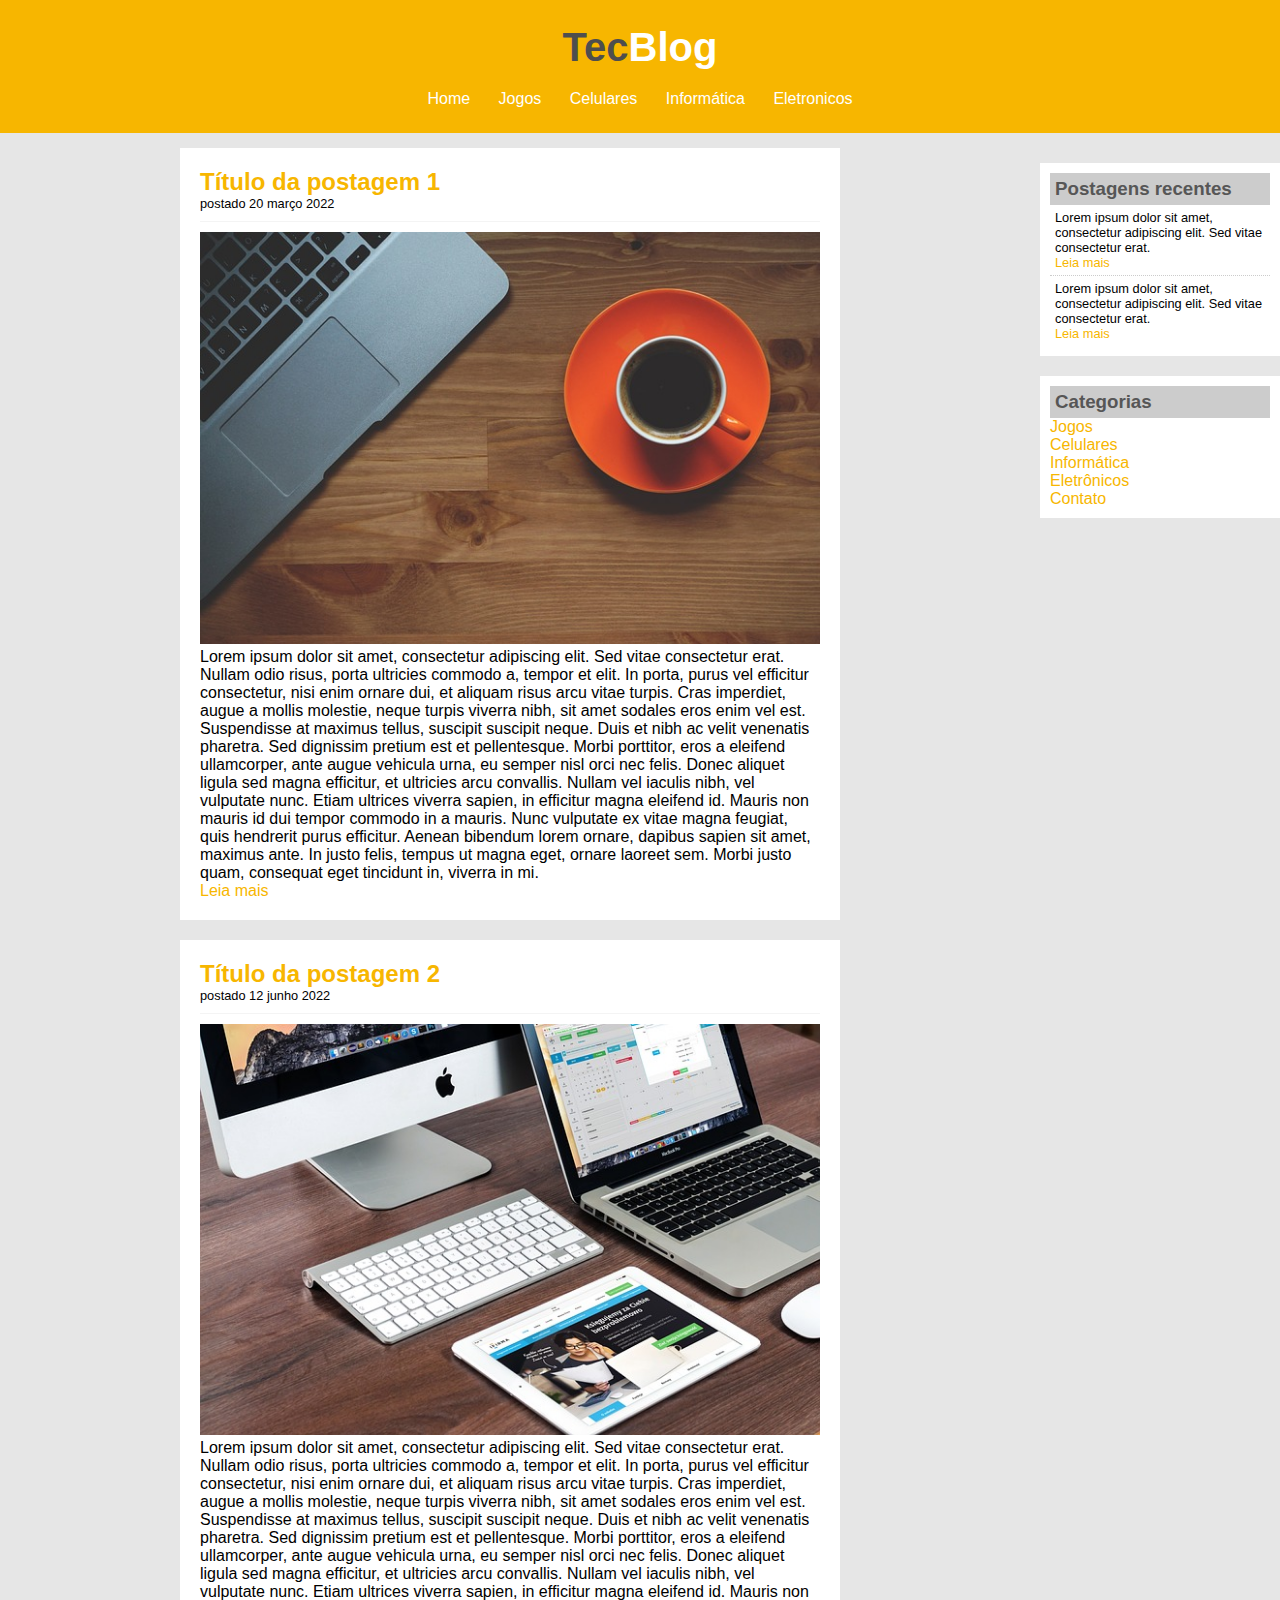
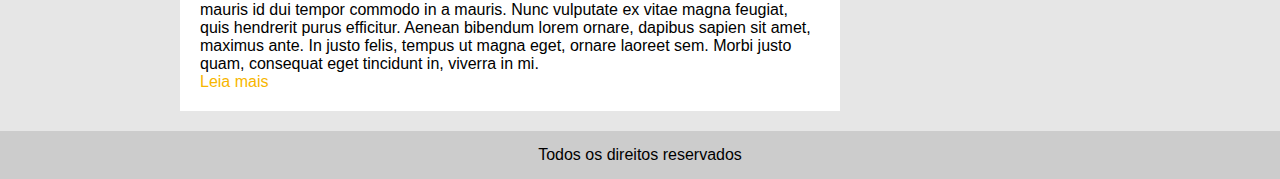
<file: ProjetoCSS3Intermediario/index.html>
<!DOCTYPE html>
<html>
<head>
	<meta charset="utf-8">
	<meta name="viewport" content="width=device-width, initial-scale=1">
	<title>TecBlog - O seu blog de tecnologia</title>
	<link rel="stylesheet" type="text/css" href="CSS/style.css">
</head>
<body>

	<div id="area-cabecalho">
		<div id="area-logo">
			<h1>Tec<span class="branco">Blog</span></h1>
		</div>
		<div id="area-menu">
			<a href="index.html">Home</a>
			<a href="jogos.html">Jogos</a>
			<a href="celulares.html">Celulares</a>
			<a href="informatica.html">Informática</a>
			<a href="eletronicos.html">Eletronicos</a>


		</div>
		
	</div>

	<div id="area-principal">
		<div id="area-postagens">
			<div class="postagem">
				<h2>Título da postagem 1</h2>
				<span class="data-postagem">postado 20 março 2022</span>
				<img width="620px" src="imgs/imagem1.jpg">
				<p>
					Lorem ipsum dolor sit amet, consectetur adipiscing elit. Sed vitae consectetur erat. Nullam odio risus, porta ultricies commodo a, tempor et elit. In porta, purus vel efficitur consectetur, nisi enim ornare dui, et aliquam risus arcu vitae turpis. Cras imperdiet, augue a mollis molestie, neque turpis viverra nibh, sit amet sodales eros enim vel est. Suspendisse at maximus tellus, suscipit suscipit neque. Duis et nibh ac velit venenatis pharetra. Sed dignissim pretium est et pellentesque. Morbi porttitor, eros a eleifend ullamcorper, ante augue vehicula urna, eu semper nisl orci nec felis. Donec aliquet ligula sed magna efficitur, et ultricies arcu convallis. Nullam vel iaculis nibh, vel vulputate nunc. Etiam ultrices viverra sapien, in efficitur magna eleifend id. Mauris non mauris id dui tempor commodo in a mauris. Nunc vulputate ex vitae magna feugiat, quis hendrerit purus efficitur. Aenean bibendum lorem ornare, dapibus sapien sit amet, maximus ante. In justo felis, tempus ut magna eget, ornare laoreet sem. Morbi justo quam, consequat eget tincidunt in, viverra in mi.
				</p>
				<a href="">Leia mais</a>
			</div>

			<div class="postagem">
				<h2>Título da postagem 2</h2>
				<span class="data-postagem">postado 12 junho 2022</span>
				<img width="620px" src="imgs/imagem2.jpg">
				<p>
					Lorem ipsum dolor sit amet, consectetur adipiscing elit. Sed vitae consectetur erat. Nullam odio risus, porta ultricies commodo a, tempor et elit. In porta, purus vel efficitur consectetur, nisi enim ornare dui, et aliquam risus arcu vitae turpis. Cras imperdiet, augue a mollis molestie, neque turpis viverra nibh, sit amet sodales eros enim vel est. Suspendisse at maximus tellus, suscipit suscipit neque. Duis et nibh ac velit venenatis pharetra. Sed dignissim pretium est et pellentesque. Morbi porttitor, eros a eleifend ullamcorper, ante augue vehicula urna, eu semper nisl orci nec felis. Donec aliquet ligula sed magna efficitur, et ultricies arcu convallis. Nullam vel iaculis nibh, vel vulputate nunc. Etiam ultrices viverra sapien, in efficitur magna eleifend id. Mauris non mauris id dui tempor commodo in a mauris. Nunc vulputate ex vitae magna feugiat, quis hendrerit purus efficitur. Aenean bibendum lorem ornare, dapibus sapien sit amet, maximus ante. In justo felis, tempus ut magna eget, ornare laoreet sem. Morbi justo quam, consequat eget tincidunt in, viverra in mi.
				</p>
				<a href="">Leia mais</a>
			</div>
		</div>
	</div>

	<div id="area-lateral">
		<div class="conteudo-lateral">
			<h3>Postagens recentes</h3>
			<div class="postagem-lateral">
				<p>Lorem ipsum dolor sit amet, consectetur adipiscing elit. Sed vitae consectetur erat.</p>
				<a href="">Leia mais</a>
			</div>

			<div class="postagem-lateral" style="border-bottom: none;">
				<p>Lorem ipsum dolor sit amet, consectetur adipiscing elit. Sed vitae consectetur erat.</p>
				<a href="">Leia mais</a>
			</div>
		</div>

		<div class="conteudo-lateral">
			<h3>Categorias</h3>
			
			<a href="">Jogos</a><br>
			<a href="">Celulares</a><br>
			<a href="">Informática</a><br>
			<a href="">Eletrônicos</a><br>
			<a href="">Contato</a>
		</div>
	</div>
	<div id="rodape">
		Todos os direitos reservados
	</div>
</body>
</html>
</file>
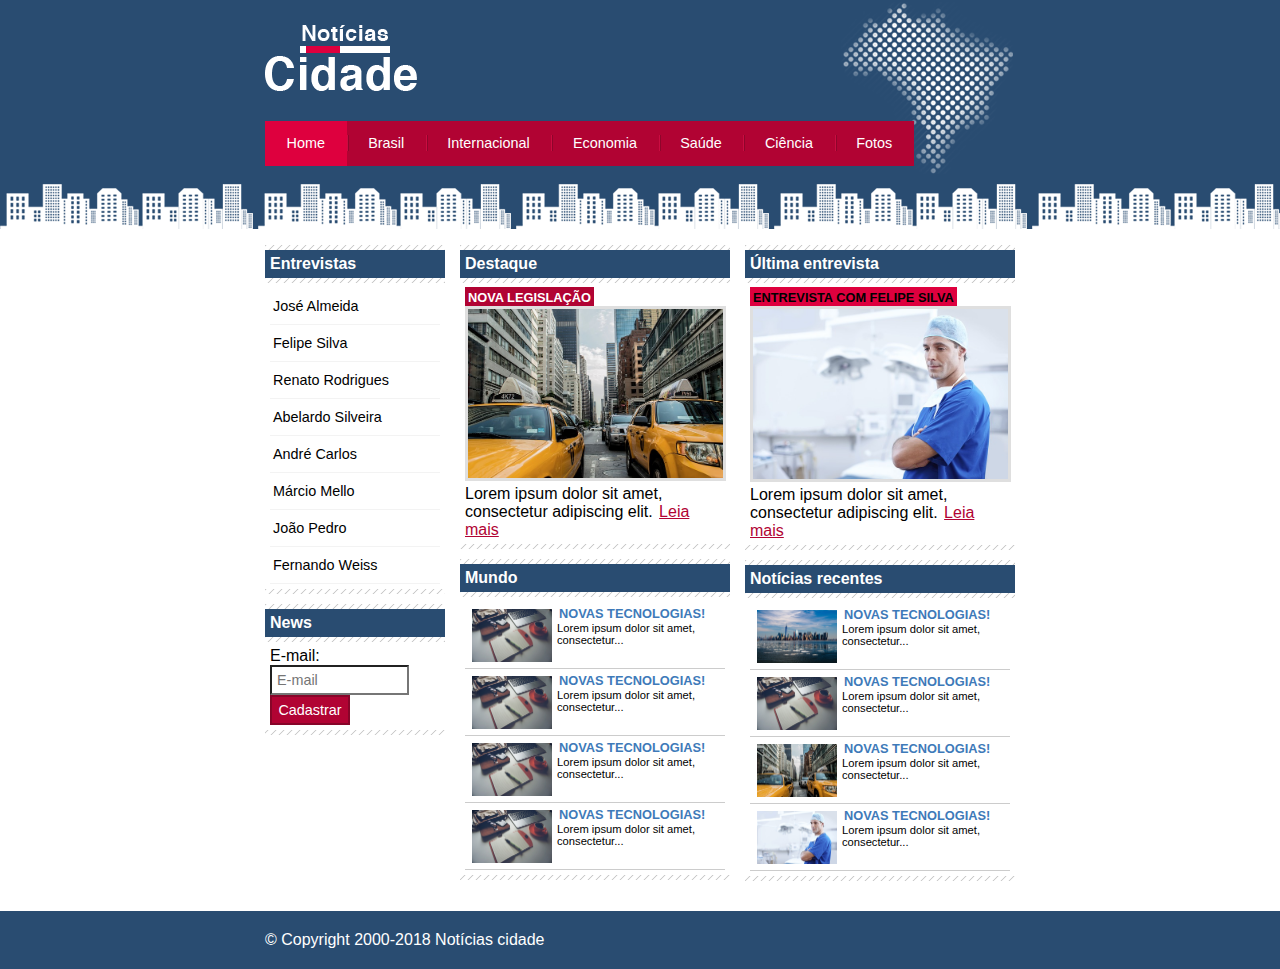
<file: ProjetoCSS3IntermediarioeAvancado/index.html>
<!DOCTYPE html>
<html>
<head>
	<meta charset="utf-8">
	<meta name="viewport" content="width=device-width, initial-scale=1">
	<title>Notícias cidade - Seu site de notícias</title>
	<link rel="stylesheet" type="text/css" href="CSS/style.css">
</head>
<body id="tres-colunas" class="home">
	<div id="container">
		<div id="topo">
			<h1 class="logo">Notícias cidade</h1>
			<ul id="navegacao">
				<li class="primeiro"><a id="home" href="index.html">Home</a></li>
				<li><a id="brasil" href="brasil.html">Brasil</a></li>
				<li><a id="internacional" href="internacional.html">Internacional</a></li>
				<li><a id="economia" href="economia.html">Economia</a></li>
				<li><a id="saude" href="saude.html">Saúde</a></li>
				<li><a id="ciencia" href="ciencia.html">Ciência</a></li>
				<li><a id="fotos" href="fotos.html">Fotos</a></li>
			</ul>
		</div>

		<div id="conteudo">
			<div id="primario">
				<div class="caixa destaque">
					<h2>Destaque</h2>
					<div class="caixa-conteudo">
						<h3>Nova Legislação</h3>
						<img class="imagem-principal" src="imgs/taxi.jpg" width="100%">
						<p>
							Lorem ipsum dolor sit amet, consectetur adipiscing elit.
							<a href="nova-legislacao.html">Leia mais</a>
						</p>
					</div>
				</div>

				<div class="caixa">
					<h2>Mundo</h2>
					<div class="caixa-conteudo">
						<ul id="lista-noticias">
							<li>
								<a href="">
									<img src="imgs/tecnologia.jpg" width="80">
									<h3>Novas tecnologias!</h3>
									<p>Lorem ipsum dolor sit amet, consectetur...</p>
								</a>
							</li>

							<li>
								<a href="">
									<img src="imgs/tecnologia.jpg" width="80">
									<h3>Novas tecnologias!</h3>
									<p>Lorem ipsum dolor sit amet, consectetur...</p>
								</a>
							</li>

							<li>
								<a href="">
									<img src="imgs/tecnologia.jpg" width="80">
									<h3>Novas tecnologias!</h3>
									<p>Lorem ipsum dolor sit amet, consectetur...</p>
								</a>
							</li>

							<li>
								<a href="">
									<img src="imgs/tecnologia.jpg" width="80">
									<h3>Novas tecnologias!</h3>
									<p>Lorem ipsum dolor sit amet, consectetur...</p>
								</a>
							</li>
						</ul>
					</div>
				</div>
			</div>
			<div id="secundario">
				<div class="caixa entrevista">
					<h2>Última entrevista</h2>
					<div class="caixa-conteudo">
						<h3>Entrevista com Felipe Silva</h3>
						<img class="imagem-principal" src="imgs/doutor.jpg" width="100%">
						<p>
							Lorem ipsum dolor sit amet, consectetur adipiscing elit.
							<a href="">Leia mais</a>
						</p>
					</div>
				</div>

				<div class="caixa">
					<h2>Notícias recentes</h2>
					<div class="caixa-conteudo">
						<ul id="lista-noticias">
							<li>
								<a href="">
									<img src="imgs/cidade.jpg" width="80">
									<h3>Novas tecnologias!</h3>
									<p>Lorem ipsum dolor sit amet, consectetur...</p>
								</a>
							</li>

							<li>
								<a href="">
									<img src="imgs/tecnologia.jpg" width="80">
									<h3>Novas tecnologias!</h3>
									<p>Lorem ipsum dolor sit amet, consectetur...</p>
								</a>
							</li>

							<li>
								<a href="">
									<img src="imgs/taxi.jpg" width="80">
									<h3>Novas tecnologias!</h3>
									<p>Lorem ipsum dolor sit amet, consectetur...</p>
								</a>
							</li>

							<li>
								<a href="">
									<img src="imgs/doutor.jpg" width="80">
									<h3>Novas tecnologias!</h3>
									<p>Lorem ipsum dolor sit amet, consectetur...</p>
								</a>
							</li>
						</ul>
					</div>
				</div>
			</div>
			<div id="lateral">
				<div class="caixa">
					<h2>Entrevistas</h2>
					<div class="caixa-conteudo">
						<ul>
							<li><a href="">José Almeida</a></li>
							<li><a href="">Felipe Silva</a></li>
							<li><a href="">Renato Rodrigues</a></li>
							<li><a href="">Abelardo Silveira</a></li>
							<li><a href="">André Carlos</a></li>
							<li><a href="">Márcio Mello</a></li>
							<li><a href="">João Pedro</a></li>
							<li><a href="">Fernando Weiss</a></li>
						</ul>
					</div>
				</div>

				<div class="caixa">
					<h2>News</h2>
					<div class="caixa-conteudo">
						<form>
							<div>
								<label for="email" >E-mail:</label>
								<input type="text" name="email" id="email" placeholder="E-mail" >
							</div>
							<div>
								<input class="submit" type="submit" value="Cadastrar">
							</div>
						</form>
					</div>
				</div>
			</div>
		</div>
	</div>
	<div id="container-rodape" style="clear: both;">
			<div id="rodape">
				&copy; Copyright 2000-2018 Notícias cidade
			</div>
	</div>
</body>
</html>
</file>
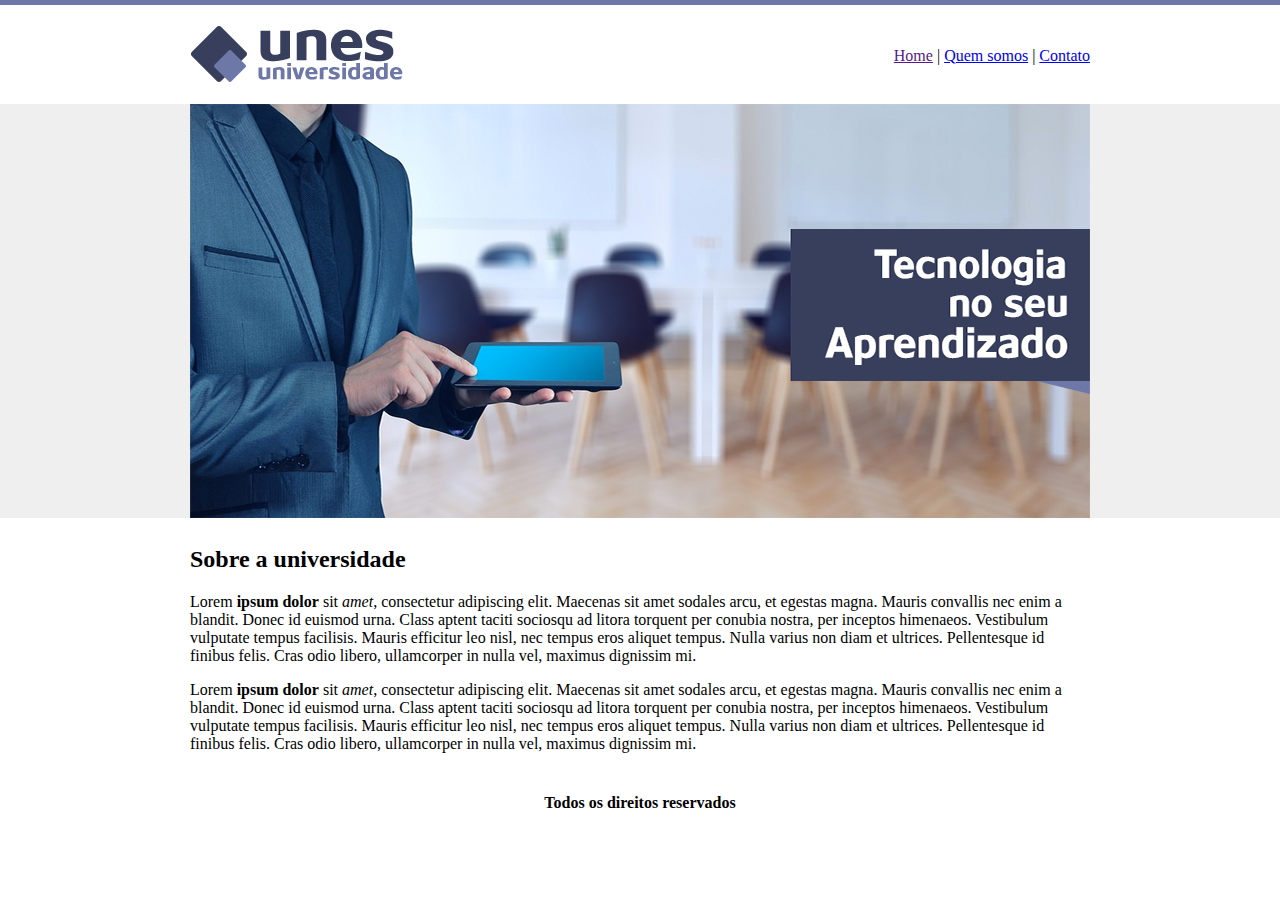
<file: ProjetoFinalHTML/index.html>
<!DOCTYPE html>
<html>
	<head>
		<meta charset="utf-8">
		<meta name="viewport" content="width=device-width, initial-scale=1">
		<title>UNES - Página principal</title>
	</head>
	<body background="imagens/fundo.png">
		<table border="0" width="900" align="center">
			<tr>
				<td height="89">
					<img src="imagens/logo.png">
				</td>
				<td align="right">
					<a href="">Home</a> |
					<a href="quem-somos.html">Quem somos</a> |
					<a href="contato.html">Contato</a>
				</td>
			</tr>

			<tr>
				<td colspan="2">
					<img src="imagens/capa.png">
				</td>
			</tr>

			<tr>
				<td colspan="2">
					<h2>Sobre a universidade</h2>
					<p>
						Lorem <strong>ipsum dolor</strong> sit <em>amet</em>, consectetur adipiscing elit. Maecenas sit amet sodales arcu, et egestas magna. Mauris convallis nec enim a blandit. Donec id euismod urna. Class aptent taciti sociosqu ad litora torquent per conubia nostra, per inceptos himenaeos. Vestibulum vulputate tempus facilisis. Mauris efficitur leo nisl, nec tempus eros aliquet tempus. Nulla varius non diam et ultrices. Pellentesque id finibus felis. Cras odio libero, ullamcorper in nulla vel, maximus dignissim mi.
					</p>

					<p>
						Lorem <strong>ipsum dolor</strong> sit <em>amet</em>, consectetur adipiscing elit. Maecenas sit amet sodales arcu, et egestas magna. Mauris convallis nec enim a blandit. Donec id euismod urna. Class aptent taciti sociosqu ad litora torquent per conubia nostra, per inceptos himenaeos. Vestibulum vulputate tempus facilisis. Mauris efficitur leo nisl, nec tempus eros aliquet tempus. Nulla varius non diam et ultrices. Pellentesque id finibus felis. Cras odio libero, ullamcorper in nulla vel, maximus dignissim mi.
					</p>
				</td>
			</tr>

			<tr>
				<td colspan="2" align="center">
					<h4>Todos os direitos reservados</h4>
				</td>
			</tr>
		</table>
	</body>
</html>
</file>
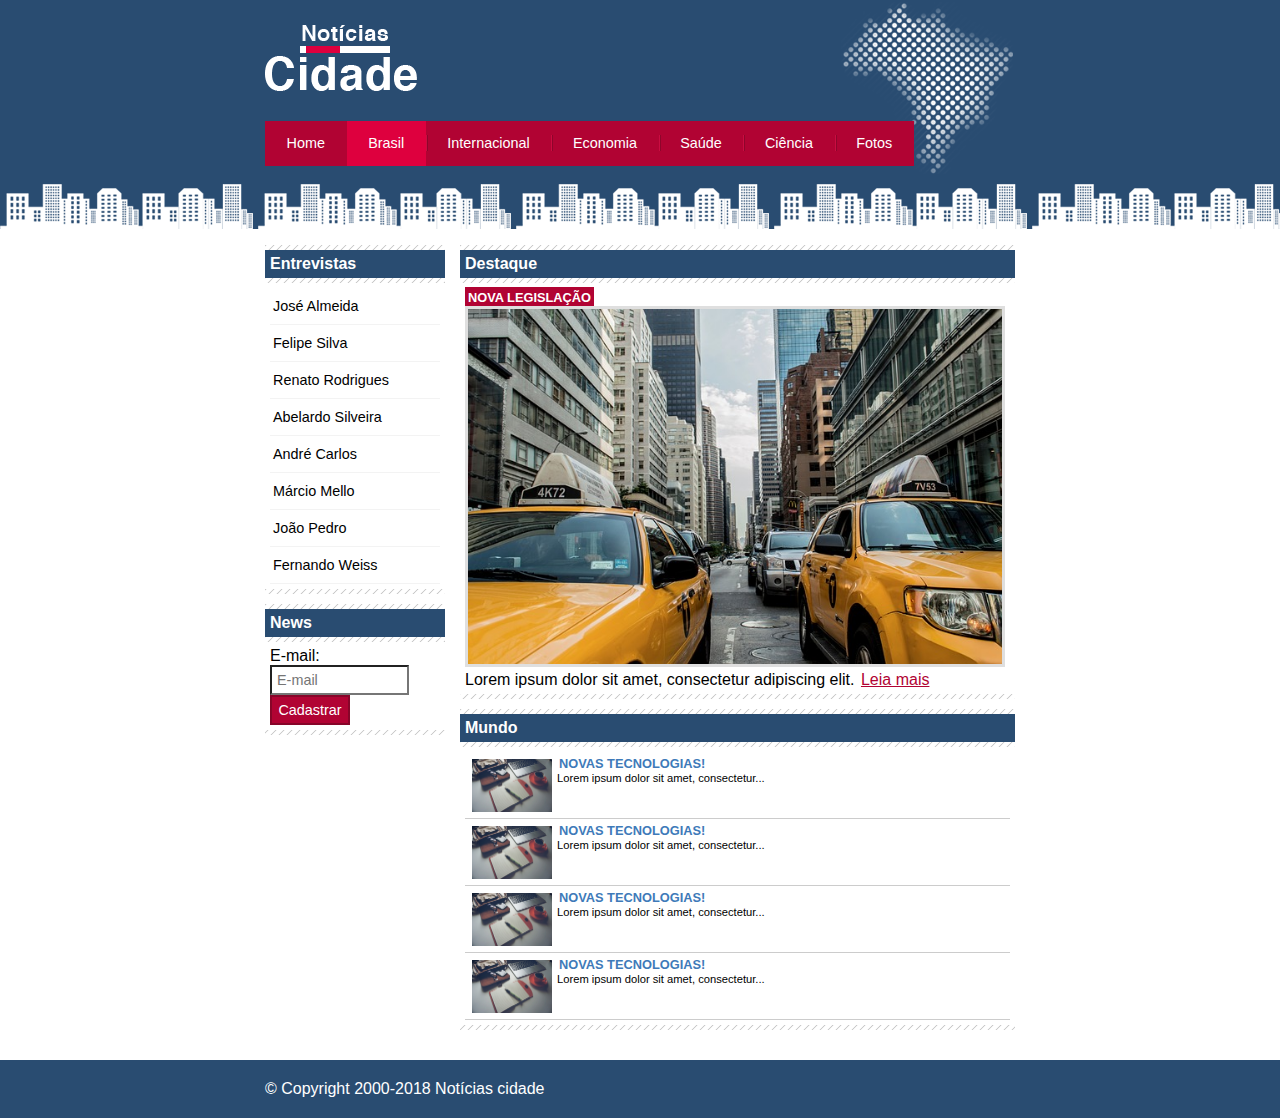
<file: ProjetoCSS3IntermediarioeAvancado/brasil.html>
<!DOCTYPE html>
<html>
<head>
	<meta charset="utf-8">
	<meta name="viewport" content="width=device-width, initial-scale=1">
	<title>Notícias cidade - Seu site de notícias</title>
	<link rel="stylesheet" type="text/css" href="CSS/style.css">
</head>
<body id="duas-colunas" class="brasil">
	<div id="container">
		<div id="topo">
			<h1 class="logo">Notícias cidade</h1>
			<ul id="navegacao">
				<li class="primeiro"><a id="home" href="index.html">Home</a></li>
				<li><a id="brasil" href="brasil.html">Brasil</a></li>
				<li><a id="internacional" href="internacional.html">Internacional</a></li>
				<li><a id="economia" href="economia.html">Economia</a></li>
				<li><a id="saude" href="saude.html">Saúde</a></li>
				<li><a id="ciencia" href="ciencia.html">Ciência</a></li>
				<li><a id="fotos" href="fotos.html">Fotos</a></li>
			</ul>
		</div>

		<div id="conteudo">
			<div id="primario">
				<div class="caixa destaque">
					<h2>Destaque</h2>
					<div class="caixa-conteudo">
						<h3>Nova Legislação</h3>
						<img class="imagem-principal" src="imgs/taxi.jpg" width="100%">
						<p>
							Lorem ipsum dolor sit amet, consectetur adipiscing elit.
							<a href="">Leia mais</a>
						</p>
					</div>
				</div>

				<div class="caixa">
					<h2>Mundo</h2>
					<div class="caixa-conteudo">
						<ul id="lista-noticias">
							<li>
								<a href="">
									<img src="imgs/tecnologia.jpg" width="80">
									<h3>Novas tecnologias!</h3>
									<p>Lorem ipsum dolor sit amet, consectetur...</p>
								</a>
							</li>

							<li>
								<a href="">
									<img src="imgs/tecnologia.jpg" width="80">
									<h3>Novas tecnologias!</h3>
									<p>Lorem ipsum dolor sit amet, consectetur...</p>
								</a>
							</li>

							<li>
								<a href="">
									<img src="imgs/tecnologia.jpg" width="80">
									<h3>Novas tecnologias!</h3>
									<p>Lorem ipsum dolor sit amet, consectetur...</p>
								</a>
							</li>

							<li>
								<a href="">
									<img src="imgs/tecnologia.jpg" width="80">
									<h3>Novas tecnologias!</h3>
									<p>Lorem ipsum dolor sit amet, consectetur...</p>
								</a>
							</li>
						</ul>
					</div>
				</div>
			</div>
			
			<div id="lateral">
				<div class="caixa">
					<h2>Entrevistas</h2>
					<div class="caixa-conteudo">
						<ul>
							<li><a href="">José Almeida</a></li>
							<li><a href="">Felipe Silva</a></li>
							<li><a href="">Renato Rodrigues</a></li>
							<li><a href="">Abelardo Silveira</a></li>
							<li><a href="">André Carlos</a></li>
							<li><a href="">Márcio Mello</a></li>
							<li><a href="">João Pedro</a></li>
							<li><a href="">Fernando Weiss</a></li>
						</ul>
					</div>
				</div>

				<div class="caixa">
					<h2>News</h2>
					<div class="caixa-conteudo">
						<form>
							<div>
								<label for="email" >E-mail:</label>
								<input type="text" name="email" id="email" placeholder="E-mail" >
							</div>
							<div>
								<input class="submit" type="submit" value="Cadastrar">
							</div>
						</form>
					</div>
				</div>
			</div>
		</div>
	</div>
	<div id="container-rodape" style="clear: both;">
			<div id="rodape">
				&copy; Copyright 2000-2018 Notícias cidade
			</div>
	</div>
</body>
</html>
</file>
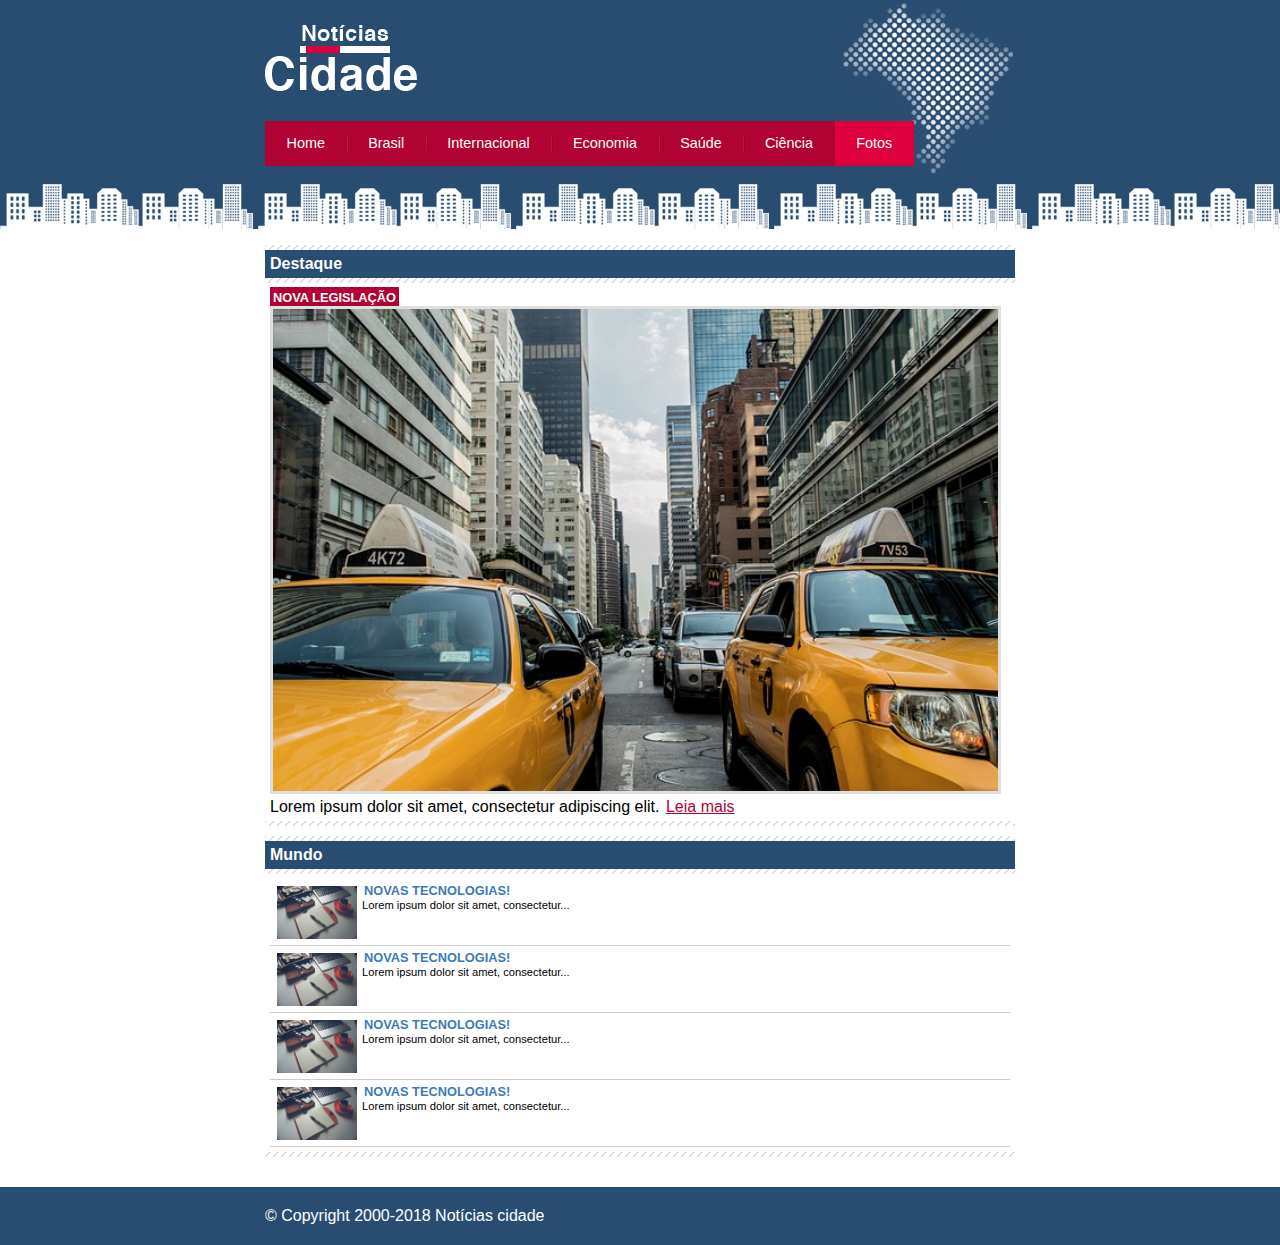
<file: ProjetoCSS3IntermediarioeAvancado/fotos.html>
<!DOCTYPE html>
<html>
<head>
	<meta charset="utf-8">
	<meta name="viewport" content="width=device-width, initial-scale=1">
	<title>Notícias cidade - Seu site de notícias</title>
	<link rel="stylesheet" type="text/css" href="CSS/style.css">
</head>
<body id="uma-coluna" class="fotos">
	<div id="container">
		<div id="topo">
			<h1 class="logo">Notícias cidade</h1>
			<ul id="navegacao">
				<li class="primeiro"><a id="home" href="index.html">Home</a></li>
				<li><a id="brasil" href="brasil.html">Brasil</a></li>
				<li><a id="internacional" href="internacional.html">Internacional</a></li>
				<li><a id="economia" href="economia.html">Economia</a></li>
				<li><a id="saude" href="saude.html">Saúde</a></li>
				<li><a id="ciencia" href="ciencia.html">Ciência</a></li>
				<li><a id="fotos" href="fotos.html">Fotos</a></li>
			</ul>
		</div>

		<div id="conteudo">
			<div id="primario">
				<div class="caixa destaque">
					<h2>Destaque</h2>
					<div class="caixa-conteudo">
						<h3>Nova Legislação</h3>
						<img class="imagem-principal" src="imgs/taxi.jpg" width="100%">
						<p>
							Lorem ipsum dolor sit amet, consectetur adipiscing elit.
							<a href="">Leia mais</a>
						</p>
					</div>
				</div>

				<div class="caixa">
					<h2>Mundo</h2>
					<div class="caixa-conteudo">
						<ul id="lista-noticias">
							<li>
								<a href="">
									<img src="imgs/tecnologia.jpg" width="80">
									<h3>Novas tecnologias!</h3>
									<p>Lorem ipsum dolor sit amet, consectetur...</p>
								</a>
							</li>

							<li>
								<a href="">
									<img src="imgs/tecnologia.jpg" width="80">
									<h3>Novas tecnologias!</h3>
									<p>Lorem ipsum dolor sit amet, consectetur...</p>
								</a>
							</li>

							<li>
								<a href="">
									<img src="imgs/tecnologia.jpg" width="80">
									<h3>Novas tecnologias!</h3>
									<p>Lorem ipsum dolor sit amet, consectetur...</p>
								</a>
							</li>

							<li>
								<a href="">
									<img src="imgs/tecnologia.jpg" width="80">
									<h3>Novas tecnologias!</h3>
									<p>Lorem ipsum dolor sit amet, consectetur...</p>
								</a>
							</li>
						</ul>
					</div>
				</div>
			</div>
		</div>
	</div>
	<div id="container-rodape" style="clear: both;">
			<div id="rodape">
				&copy; Copyright 2000-2018 Notícias cidade
			</div>
	</div>
</body>
</html>
</file>
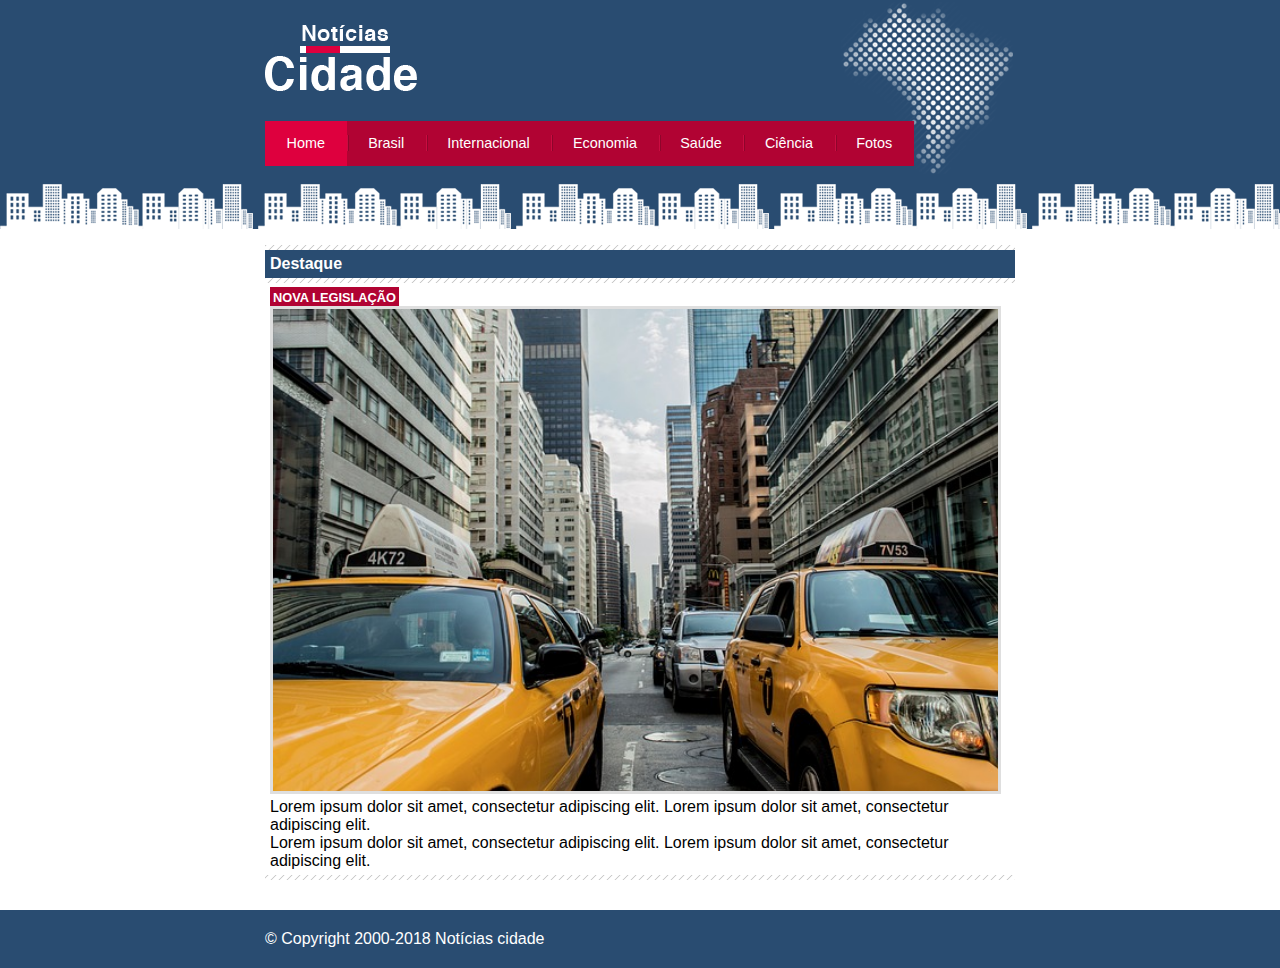
<file: ProjetoCSS3IntermediarioeAvancado/nova-legislacao.html>
<!DOCTYPE html>
<html>
<head>
	<meta charset="utf-8">
	<meta name="viewport" content="width=device-width, initial-scale=1">
	<title>Notícias cidade - Seu site de notícias</title>
	<link rel="stylesheet" type="text/css" href="CSS/style.css">
</head>
<body id="uma-coluna" class="home">
	<div id="container">
		<div id="topo">
			<h1 class="logo">Notícias cidade</h1>
			<ul id="navegacao">
				<li class="primeiro"><a id="home" href="index.html">Home</a></li>
				<li><a id="brasil" href="brasil.html">Brasil</a></li>
				<li><a id="internacional" href="internacional.html">Internacional</a></li>
				<li><a id="economia" href="economia.html">Economia</a></li>
				<li><a id="saude" href="saude.html">Saúde</a></li>
				<li><a id="ciencia" href="ciencia.html">Ciência</a></li>
				<li><a id="fotos" href="fotos.html">Fotos</a></li>
			</ul>
		</div>

		<div id="conteudo">
			<div id="primario">
				<div class="caixa destaque">
					<h2>Destaque</h2>
					<div class="caixa-conteudo">
						<h3>Nova Legislação</h3>
						<img class="imagem-principal" src="imgs/taxi.jpg" width="100%">
						<p>
							Lorem ipsum dolor sit amet, consectetur adipiscing elit.

							Lorem ipsum dolor sit amet, consectetur adipiscing elit.
						</p>

						<p>
							Lorem ipsum dolor sit amet, consectetur adipiscing elit.

							Lorem ipsum dolor sit amet, consectetur adipiscing elit.
						</p>
					</div>
				</div>
			</div>
		</div>
	</div>
	<div id="container-rodape" style="clear: both;">
			<div id="rodape">
				&copy; Copyright 2000-2018 Notícias cidade
			</div>
	</div>
</body>
</html>
</file>
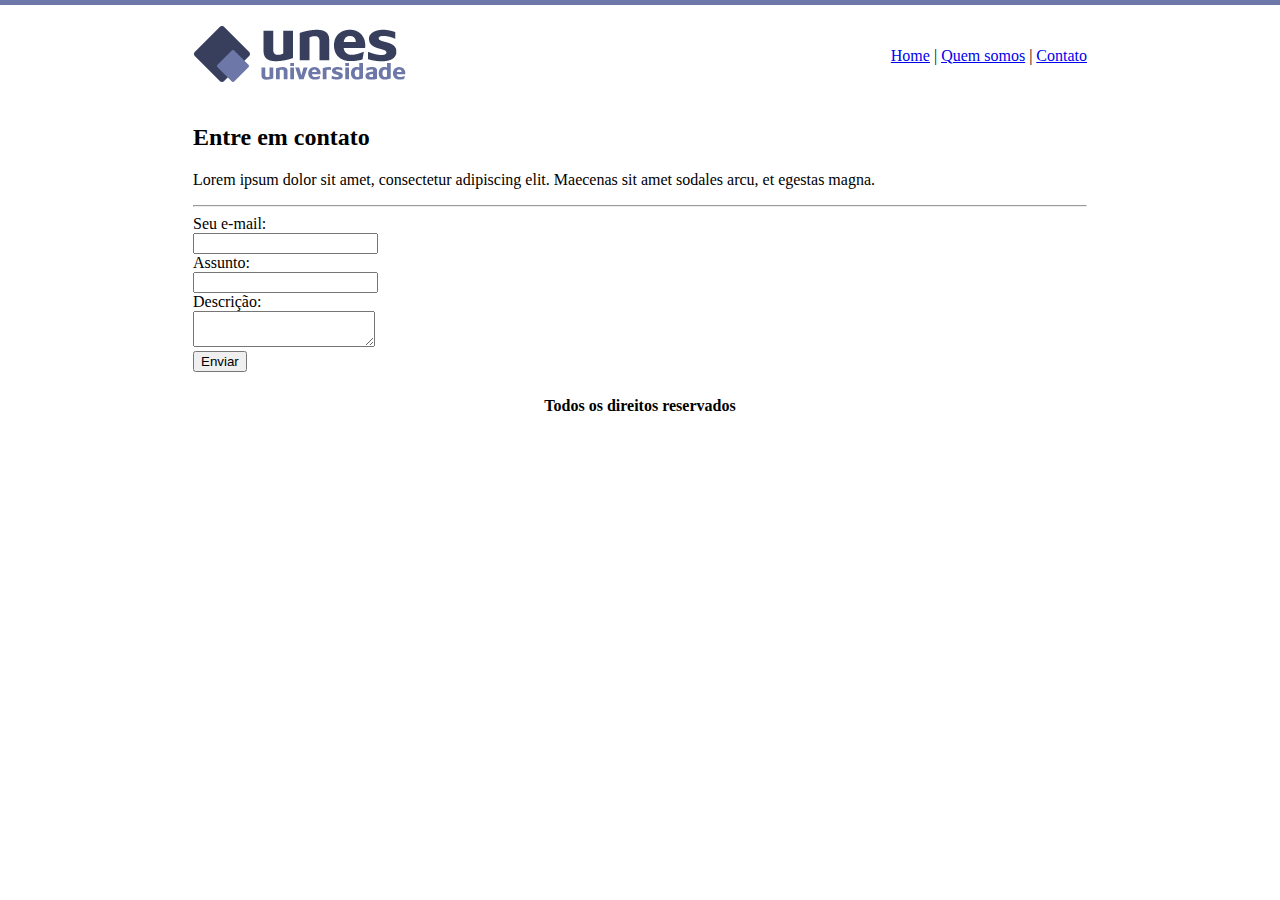
<file: ProjetoFinalHTML/contato.html>
<!DOCTYPE html>
<html>
	<head>
		<meta charset="utf-8">
		<meta name="viewport" content="width=device-width, initial-scale=1">
		<title>UNES - Contato</title>
	</head>
	<body background="imagens/fundo2.png">
		<table border="0" width="900" align="center">
			<tr>
				<td height="89">
					<img src="imagens/logo.png">
				</td>
				<td align="right">
					<a href="index.html">Home</a> |
					<a href="quem-somos.html">Quem somos</a> |
					<a href="contato.html">Contato</a>
				</td>
			</tr>

			<tr>
				<td colspan="2">
					<h2>Entre em contato</h2>
					<p>
						Lorem ipsum dolor sit amet, consectetur adipiscing elit. Maecenas sit amet sodales arcu, et egestas magna.
					</p>
					<hr>
					<form>
						Seu e-mail:<br>
						<input type="text" name="email"><br>

						Assunto: <br>
						<input type="text" name="assunto"><br>

						Descrição: <br>
						<textarea></textarea><br>

						<input type="submit" value="Enviar"> 
					</form>
				</td>
			</tr>

			<tr>
				<td colspan="2" align="center">
					<h4>Todos os direitos reservados</h4>
				</td>
			</tr>
		</table>
	</body>
</html>
</file>
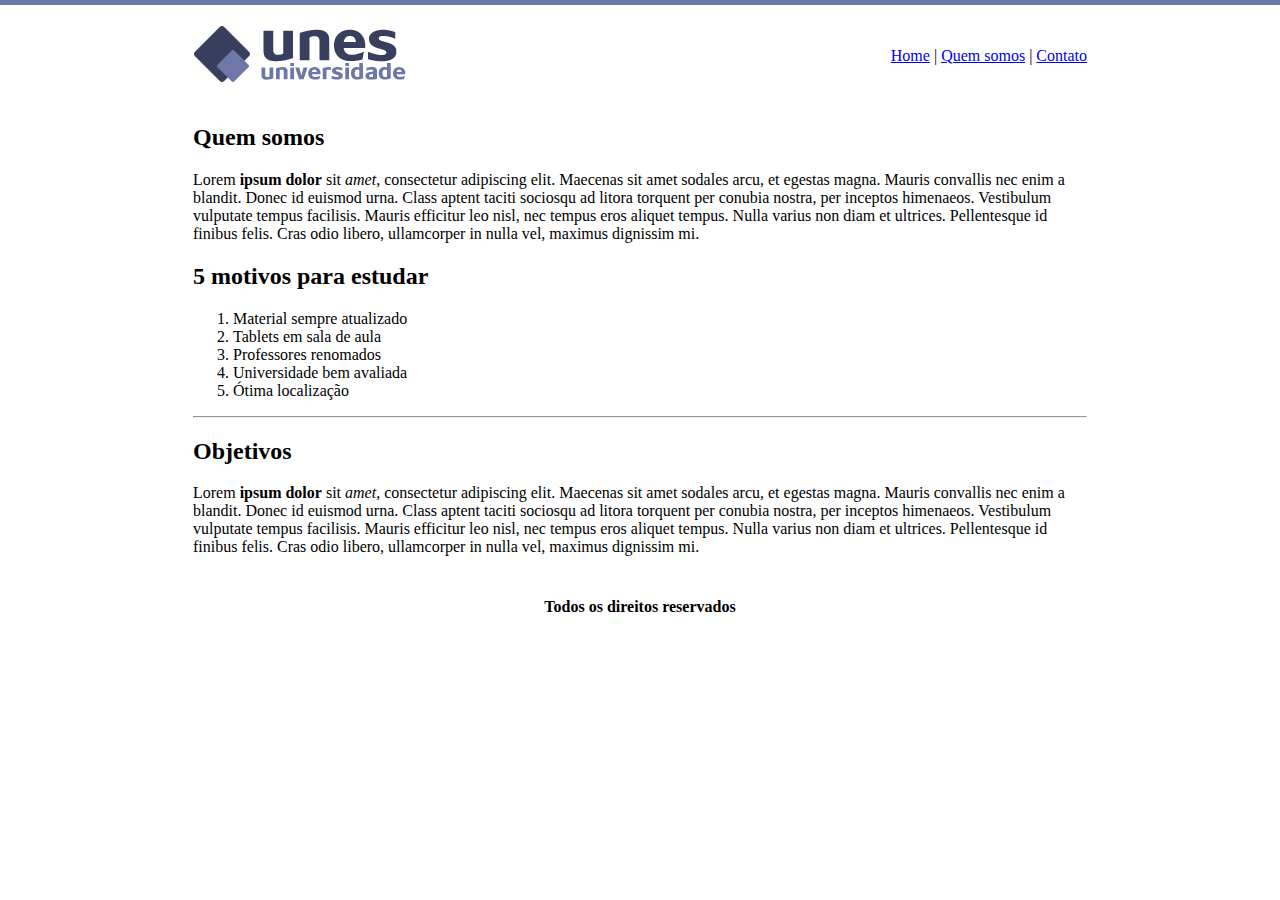
<file: ProjetoFinalHTML/quem-somos.html>
<!DOCTYPE html>
<html>
	<head>
		<meta charset="utf-8">
		<meta name="viewport" content="width=device-width, initial-scale=1">
		<title>UNES - Quem somos</title>
	</head>
	<body background="imagens/fundo2.png">
		<table border="0" width="900" align="center">
			<tr>
				<td height="89">
					<img src="imagens/logo.png">
				</td>
				<td align="right">
					<a href="index.html">Home</a> |
					<a href="quem-somos.html">Quem somos</a> |
					<a href="contato.html">Contato</a>
				</td>
			</tr>

			<tr>
				<td colspan="2">
					<h2>Quem somos</h2>
					<p>
						Lorem <strong>ipsum dolor</strong> sit <em>amet</em>, consectetur adipiscing elit. Maecenas sit amet sodales arcu, et egestas magna. Mauris convallis nec enim a blandit. Donec id euismod urna. Class aptent taciti sociosqu ad litora torquent per conubia nostra, per inceptos himenaeos. Vestibulum vulputate tempus facilisis. Mauris efficitur leo nisl, nec tempus eros aliquet tempus. Nulla varius non diam et ultrices. Pellentesque id finibus felis. Cras odio libero, ullamcorper in nulla vel, maximus dignissim mi.
					</p>

					<h2>5 motivos para estudar</h2>
					<ol>
						<li>Material sempre atualizado</li>
						<li>Tablets em sala de aula</li>
						<li>Professores renomados</li>
						<li>Universidade bem avaliada</li>
						<li>Ótima localização</li>
					</ol>
					<hr>
					<h2>Objetivos</h2>
					<p>
						Lorem <strong>ipsum dolor</strong> sit <em>amet</em>, consectetur adipiscing elit. Maecenas sit amet sodales arcu, et egestas magna. Mauris convallis nec enim a blandit. Donec id euismod urna. Class aptent taciti sociosqu ad litora torquent per conubia nostra, per inceptos himenaeos. Vestibulum vulputate tempus facilisis. Mauris efficitur leo nisl, nec tempus eros aliquet tempus. Nulla varius non diam et ultrices. Pellentesque id finibus felis. Cras odio libero, ullamcorper in nulla vel, maximus dignissim mi.
					</p>
				</td>
			</tr>

			<tr>
				<td colspan="2" align="center">
					<h4>Todos os direitos reservados</h4>
				</td>
			</tr>
		</table>
	</body>
</html>
</file>
<file: ProjetoCSS3Intermediario/CSS/style.css>
/*Limpar formatações padrão*/
* {
	margin: 0;
	padding: 0;
}

body{
	font-size: 1em;
	font-family: "Trebuchet MS", Helvetica, sans-serif;
	background: #e6e6e6;
}

/*Layout*/
#area-cabecalho{
	background-color: #f7b600;
	padding: 15px;
	text-align: center;
}

#area-logo, #area-menu{
	padding: 10px;
}

#area-principal{
	width: 920px;
	margin: 0 auto;
	padding: 15px;
}

#area-postagens{
	width: 660px;
	float: left;
}

#area-lateral{
	width: 240px;
	float: right;
}

.postagem{
	padding: 20px;
	margin-bottom: 20px;
	background: white;
}

.conteudo-lateral{
	background: white;
	padding: 10px;
	margin-bottom: 20px;
}

.postagem-lateral{
	font-size: 0.8em;
	padding: 5px;
	border-bottom: 1px dotted #CCC;

}

#rodape{
	clear: both;
	text-align: center;
	padding: 15px;
	background: #CCC;
}

/*Formatação do menu*/
a{
	text-decoration: none;
}

a:link, a:visited{
	color: #f7b600;
}

a:hover{
	text-decoration: underline;
}

#area-cabecalho a:link, #area-cabecalho a:visited{
	color: #FFF;
	padding: 8px 12px;
}

#area-cabecalho a:hover{
	color: #f7b600;
	background: #FFF;
	text-decoration: none;
}


/*Formatações gerais*/
h1{
	color: #4e4e4e;
	font-size: 2.5em;
}

h2{
	color: #f7b600;
}

h3{
	background: #CCC;
	padding: 5px;
	color: #565656;
}

.branco{
	color: white;
}

.data-postagem{
	font-size: 0.8em;
	border-bottom: 1px solid #f4f4f4;
	padding-bottom: 10px;
	margin-bottom: 10px;
	display: block;
}
</file>
<file: ProjetoCSS3IntermediarioeAvancado/CSS/style.css>
*{
	margin: 0;
	padding: 0;
}

body{
	font-family: "Trebuchet MS", Helvetica, sans-serif;
	background: #fff url(../imgs/fundo.png) repeat-x;
}

#container{
	width: 750px;
	margin: 0 auto;
}

#topo{
	height: 150px;
	background: url(../imgs/detalhe-topo.png) no-repeat right top;
	padding-top: 25px;
}

.logo{
	width: 152px;
	height: 66px;
	background: url(../imgs/logo.png) no-repeat center;
	text-indent: -3000px;
}

a:link, a:visited{
	color: #b10333;
	padding: 2px;
}

a:hover{
	color: #e50040;
}

ul{
	margin: 0;
	padding: 0;
	list-style: none;
}

#topo ul{
	background: #b10333;
	margin-top: 30px;
	float: left;
}

#topo ul li{
	float: left;

}

#topo ul a{
	font-size: 0.9em;
	display: block;
	padding: 0.5em 1.5em;
	line-height: 2.1em;
	text-decoration: none;
	color: #fff;
	background: url(../imgs/divisor.png) no-repeat left center;
}

#topo ul .primeiro a{
	background: none;
}

#topo ul a:hover{
	color: #69001d;
}

body.home #navegacao a#home,
body.brasil #navegacao a#brasil,
body.internacional #navegacao a#internacional,
body.fotos #navegacao a#fotos,
body.economia #navegacao a#economia,
body.ciencia #navegacao a#ciencia,
body.saude #navegacao a#saude
{
	color: #fff;
	background: #de003e;
	cursor: text;
}

#conteudo{
	margin-top: 60px;
	background: #f5f5f5;
}

#lateral{
	float: left;
	width: 180px;
	margin: 0 0 20px -750px;

}

#primario{
	width: 270px;
	float: left;
	margin: 0 0 20px 195px;
}

#duas-colunas #primario{
	width: 555px;
}

#uma-coluna #primario{
	width: 750px;
	margin: 0 0 20px 0;
}

#secundario{
	float: left;
	width: 270px;
	margin: 0 0 20px 15px;

}

.caixa{
	margin: 10px 0;
	padding: 5px 0 5px 0;
	background: #f3f3f3 url(../imgs/fundo-caixa.png);
}

h2{
	font-size: 1em;
	background: #294c71;
	color: #fff;
	padding: 5px;
}

.caixa-conteudo{
	background: #fff;
	padding: 5px;
	margin-top: 5px;
}

#lateral ul a{
	font-size: 0.9em;
	padding: 3px;
	display: block;
	line-height: 30px;
	color: #000;
	text-decoration: none;
	border-bottom: 1px solid #f3f3f3;
}

#lateral ul a:hover{
	color: #a1a1a1;
	background: #f9f9f9 url(../imgs/marcador.png) no-repeat left center;
	padding-left: 20px;
}

label{
	display: block;
	cursor: pointer;
}

input{
	padding: 5px;
	width: 125px;
	font-size: 0.9em;
	background-color: #fff;
}

input.submit{
	width: 80px;
	color: #fff;
	background-color: #b10333;
	border: 2px solid #870529;
}

img.imagem-principal{
	width: 98%;
	border: 3px solid #dfdfdf;
}

h3{
	text-transform: uppercase;
	display: inline;
	font-size: 0.8em;
	padding: 3px;
}

.destaque h3{
	background: #b10333;
	color: #fff;
}

.entrevista h3{
	background: #de003e;
}

#lista-noticias li{
	padding: 2px;
	border-bottom: 1px solid #ccc;
	height: 62px;
}

#lista-noticias li a img{
	float: left;
	margin: 5px;
}

#lista-noticias li a{
	text-decoration: none;
}

#lista-noticias li a h3{
	font-size: 0.8em;
	padding: 0;
	color: #3e7ab9;
}

#lista-noticias li a p{
	font-size: 0.7em;
	color: #000;
}

#lista-noticias li:hover{
	background: #eee;
	cursor: pointer;
}

#container-rodape{
	background: #294c71;
	padding: 20px;
}

#rodape{
	width: 750px;
	margin: 0 auto;
	color: #fff;
}
</file>
